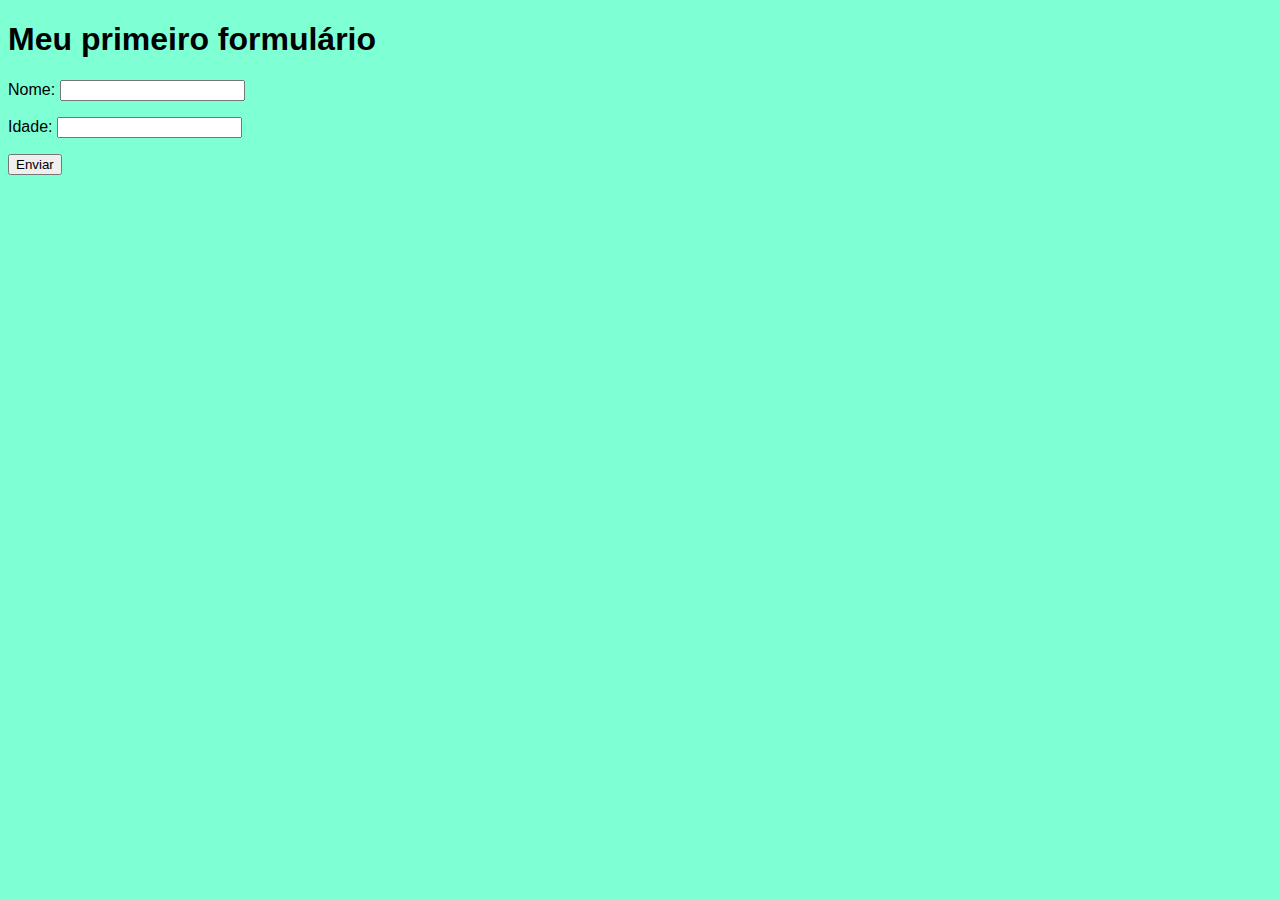
<file: exercício01/index.html>
<!DOCTYPE html>
<html lang="pt-br">
<head>
    <meta charset="UTF-8">
    <meta name="viewport" content="width=device-width, initial-scale=1.0">
    <title>Formulário</title>
    <style>
        body{
            background-color: aquamarine;
            font-family: Arial, Helvetica, sans-serif;
        }
    </style>
</head>
<body>
    <h1>Meu primeiro formulário</h1>
    <form action="formulario.php" method="get">
        <p>
            <label for="nome">Nome:</label>
            <input type="text" name="nome" id="nome">
        </p>
        <p>
            <label for="idade">Idade:</label>
            <input type="text" name="idade" id="idade">
        </p>
        <input type="submit" value="Enviar">
    </form>
</body>
</html>
</file>
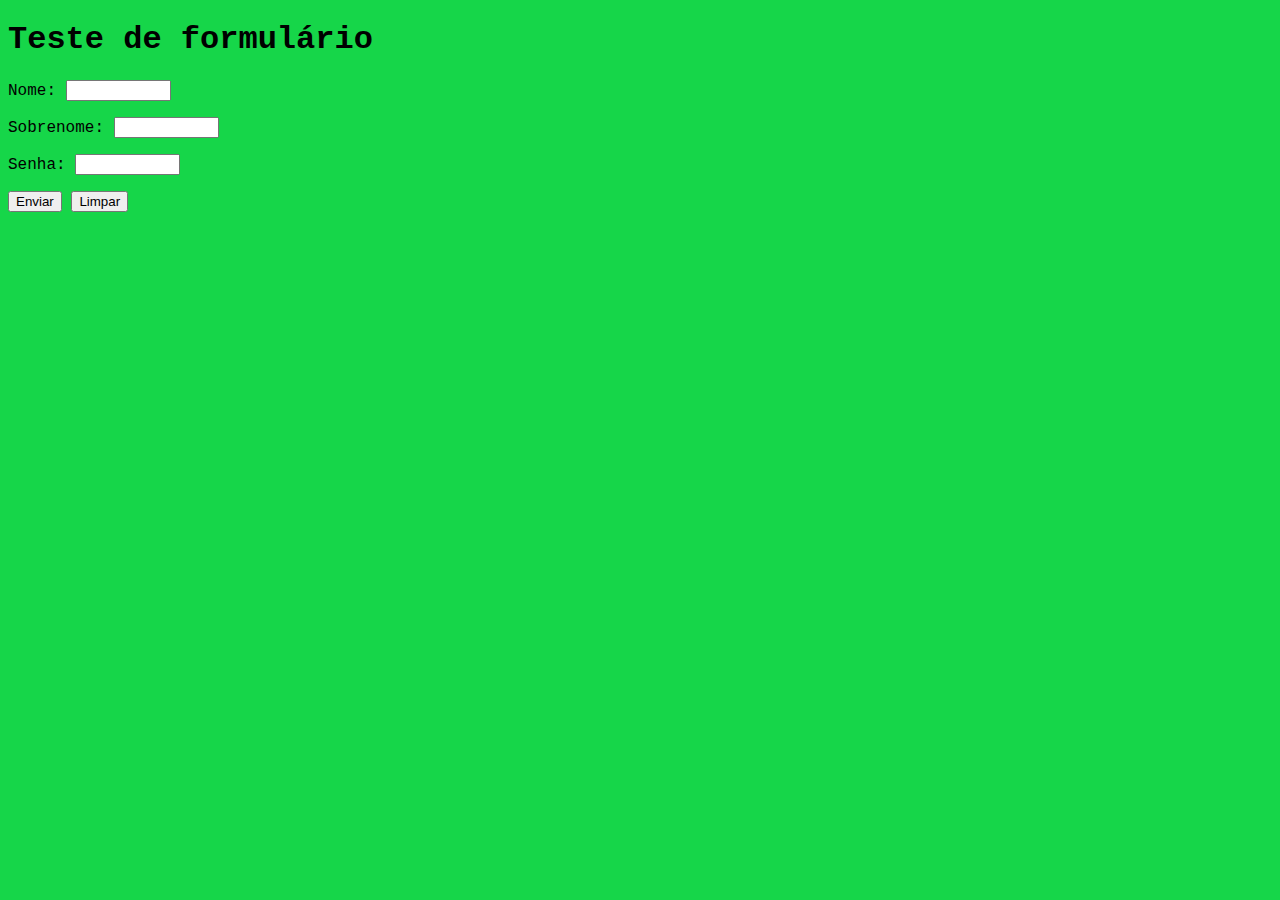
<file: exercício02/index.html>
<!DOCTYPE html>
<html lang="pt-br">
<head>
    <meta charset="UTF-8">
    <meta name="viewport" content="width=device-width, initial-scale=1.0">
    <title>Formulário</title>
    <style>
        body {
            background-color: rgb(22, 214, 73);
            font-family: 'Courier New', Courier, monospace;
        }
    </style>
</head>
<body>
    <h1>Teste de formulário</h1>
    <form action="formulario.php" method="post" autocomplete="on">
        <p><label for="inome">Nome:</label>
            <input type="text" name="nome" id="inome" required autocomplete="name" size="10"></p>
        <p><label for="isobrenome">Sobrenome:</label>
            <input type="text" name="sobrenome" id="isobrenome" required minlength="4" size="10"></p>
        <p><label for="isenha">Senha:</label>
            <input type="password" name="senha" id="isenha" required minlength="8" autocomplete="new-password" size="10"></p>
        <input type="submit" value="Enviar">
        <input type="reset" value="Limpar">
    </form>
</body>
</html>
</file>
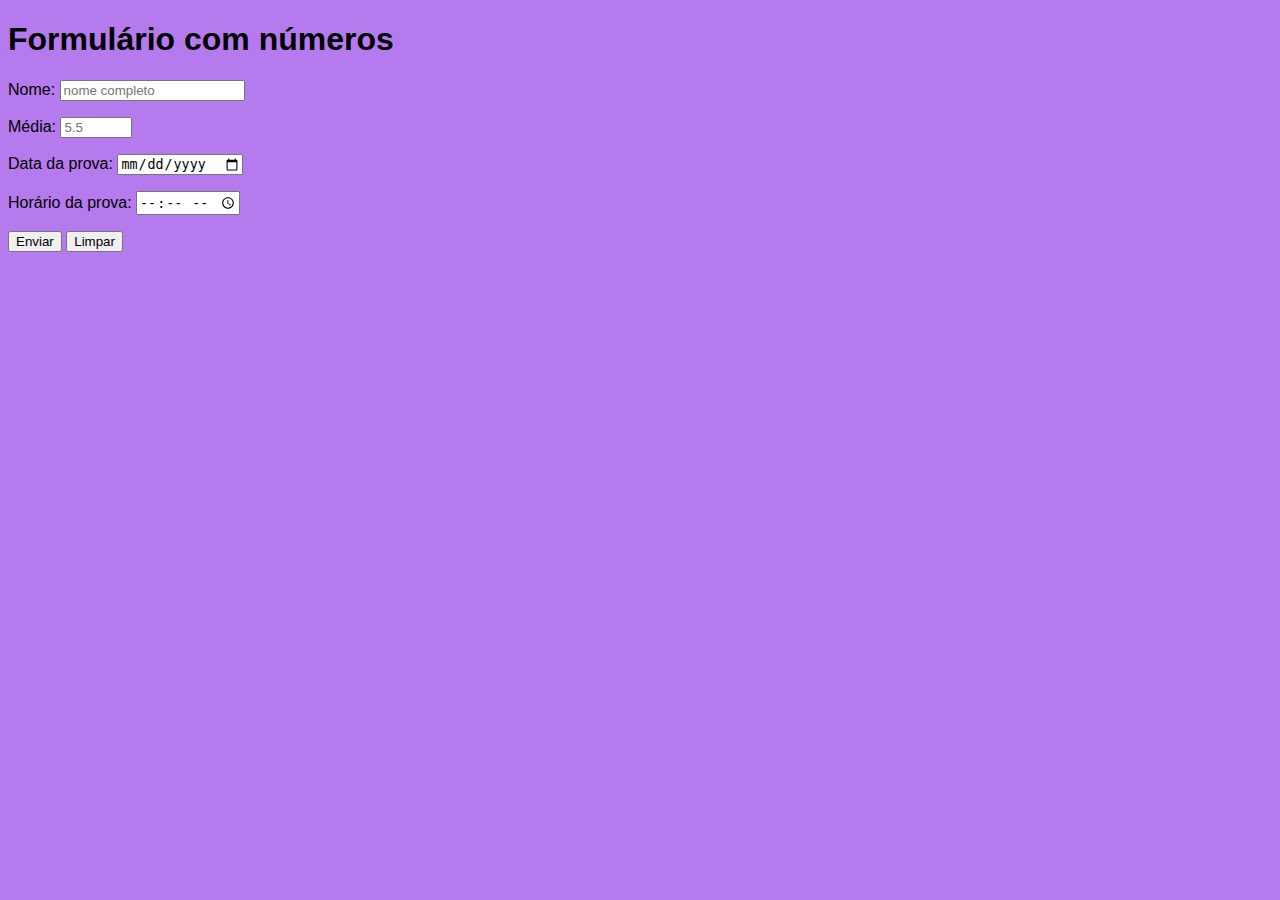
<file: exercício03/index.html>
<!DOCTYPE html>
<html lang="pt-br">
<head>
    <meta charset="UTF-8">
    <meta name="viewport" content="width=device-width, initial-scale=1.0">
    <title>Documento</title>
    <style>
        body{
            background-color: rgba(137, 43, 226, 0.629);
            font-family: Arial, Helvetica, sans-serif;
        }
    </style>
</head>
<body>
    <h1>Formulário com números</h1>
    <form action="formulario.php" method="get" autocomplete="on">

        <p><label for="inome">Nome: </label>
            <input type="text" name="nome" id="inome" required placeholder="nome completo" maxlength="30" autocomplete="name"></p>

        <p><label for="imedia">Média: </label>
            <input type="number" name="media" id="imedia" required min="0" max="10" step="0.1" placeholder="5.5"></p>

        <p><label for="idate">Data da prova: </label>
            <input type="date" name="data" id="idate"></p>

        <p><label for="ihoras">Horário da prova:</label>
            <input type="time" name="horas" id="ihoras" placeholder="00:00"></p>

             <input type="submit" value="Enviar">
             <input type="reset" value="Limpar">
    </form>
</body>
</html>
</file>
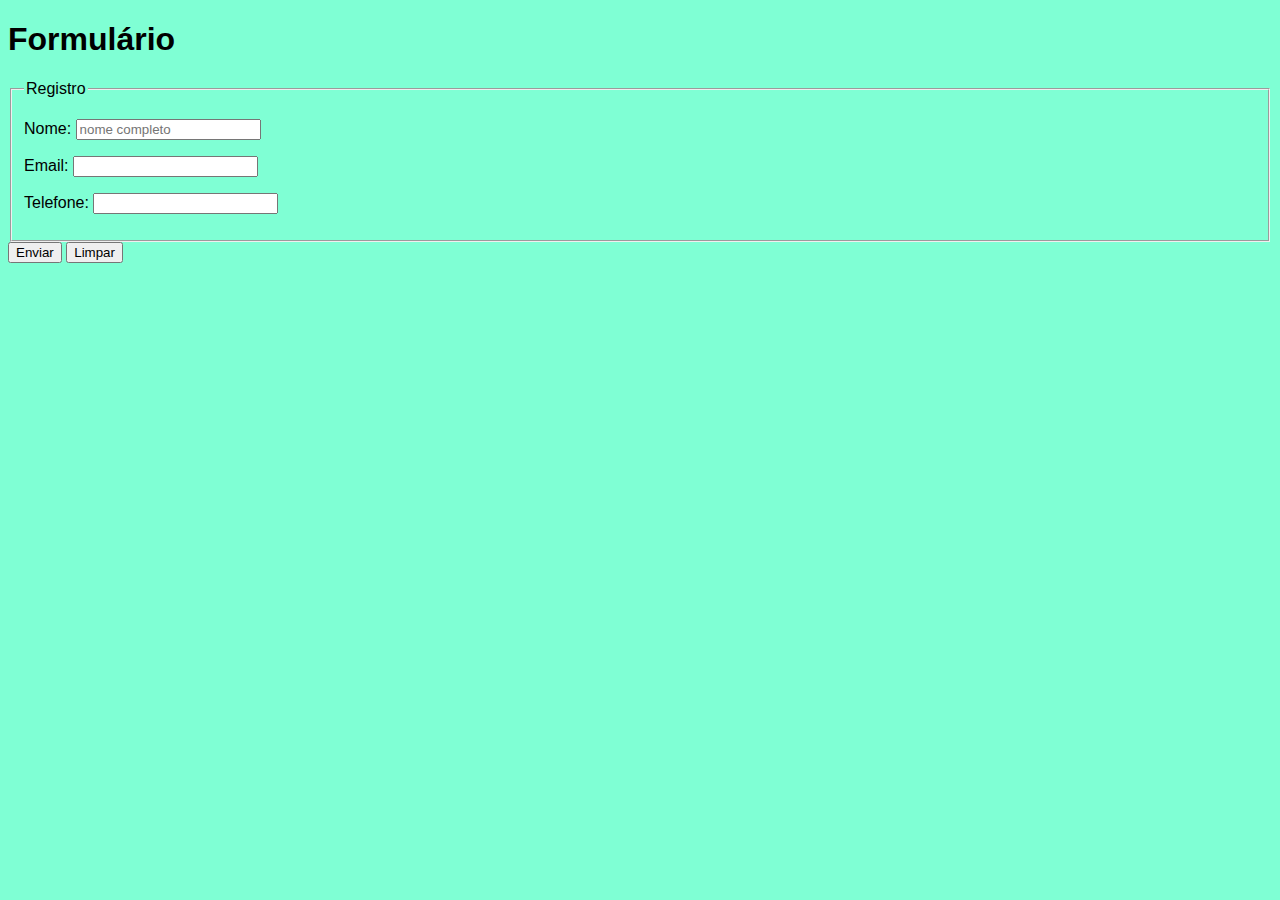
<file: exercício04/index.html>
<!DOCTYPE html>
<html lang="pt-BR">
<head>
    <meta charset="UTF-8">
    <meta name="viewport" content="width=device-width, initial-scale=1.0">
    <title>Documento</title>
    <style>
        body{
            background-color: aquamarine;
            font-family: Arial, Helvetica, sans-serif;
        }
    </style>
</head>
<body>
    <h1>Formulário</h1>
    <form action="formulario.php" method="get" autocomplete="on">
         <fieldset>
           <legend>Registro</legend> 
            <p><label for="inome">Nome:</label>
                 <input type="text" name="nome" id="inome" placeholder="nome completo" maxlength="30" autocomplete="name"></p>
    
            <p><label for="iemail">Email:</label>
                 <input type="email" name="email" id="iemail" required autocomplete="email"></p>
    
            <p>
                <label for="itel">Telefone:</label>
                 <input type="tel" name="tel" id="itel" required autocomplete="tel">
            </p>
                
        </fieldset>
             <input type="submit" value="Enviar">
             <input type="reset" value="Limpar">
    </form>
</body>
</html>
</file>
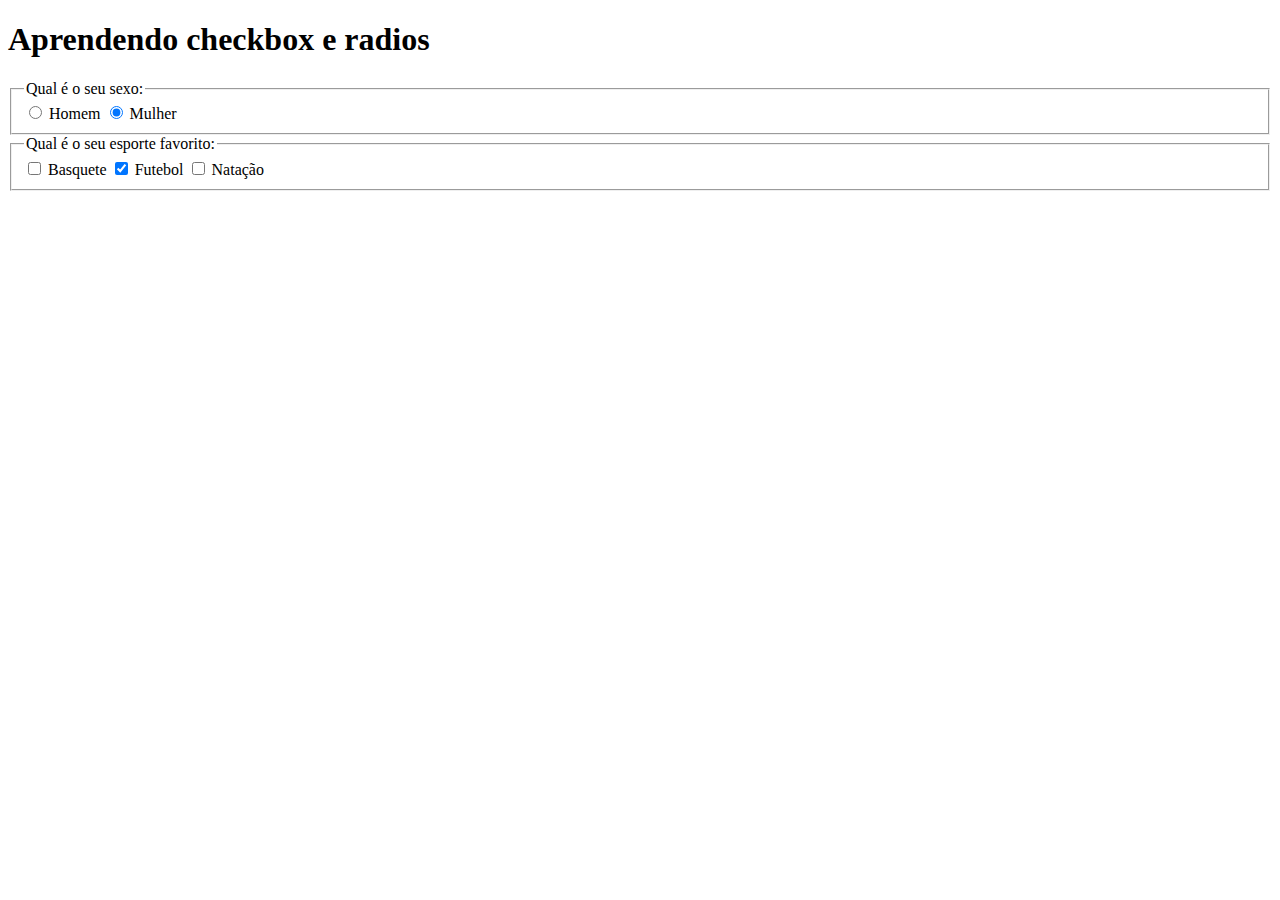
<file: exercício05/index.html>
<!DOCTYPE html>
<html lang="pt-br">
<head>
    <meta charset="UTF-8">
    <meta name="viewport" content="width=device-width, initial-scale=1.0">
    <title>Document</title>
</head>
<body>
    <h1>Aprendendo checkbox e radios</h1>
    <fieldset>
        <legend>Qual é o seu sexo:</legend>

        <input type="radio" name="sexo" id="masculino">
        <label for="masculino">Homem</label>

        <input type="radio" name="sexo" id="feminino" checked>
        <label for="feminino">Mulher</label>
    </fieldset>
    <fieldset>
        <legend>Qual é o seu esporte favorito:</legend>

        <input type="checkbox" name="basquete" id="basquete">
        <label for="basquete">Basquete</label>

        <input type="checkbox" name="futebol" id="futebol" checked>
        <label for="futebol">Futebol</label>

        <input type="checkbox" name="natacao" id="natacao">
        <label for="natacao">Natação</label>
    </fieldset>
</body>
</html>
</file>
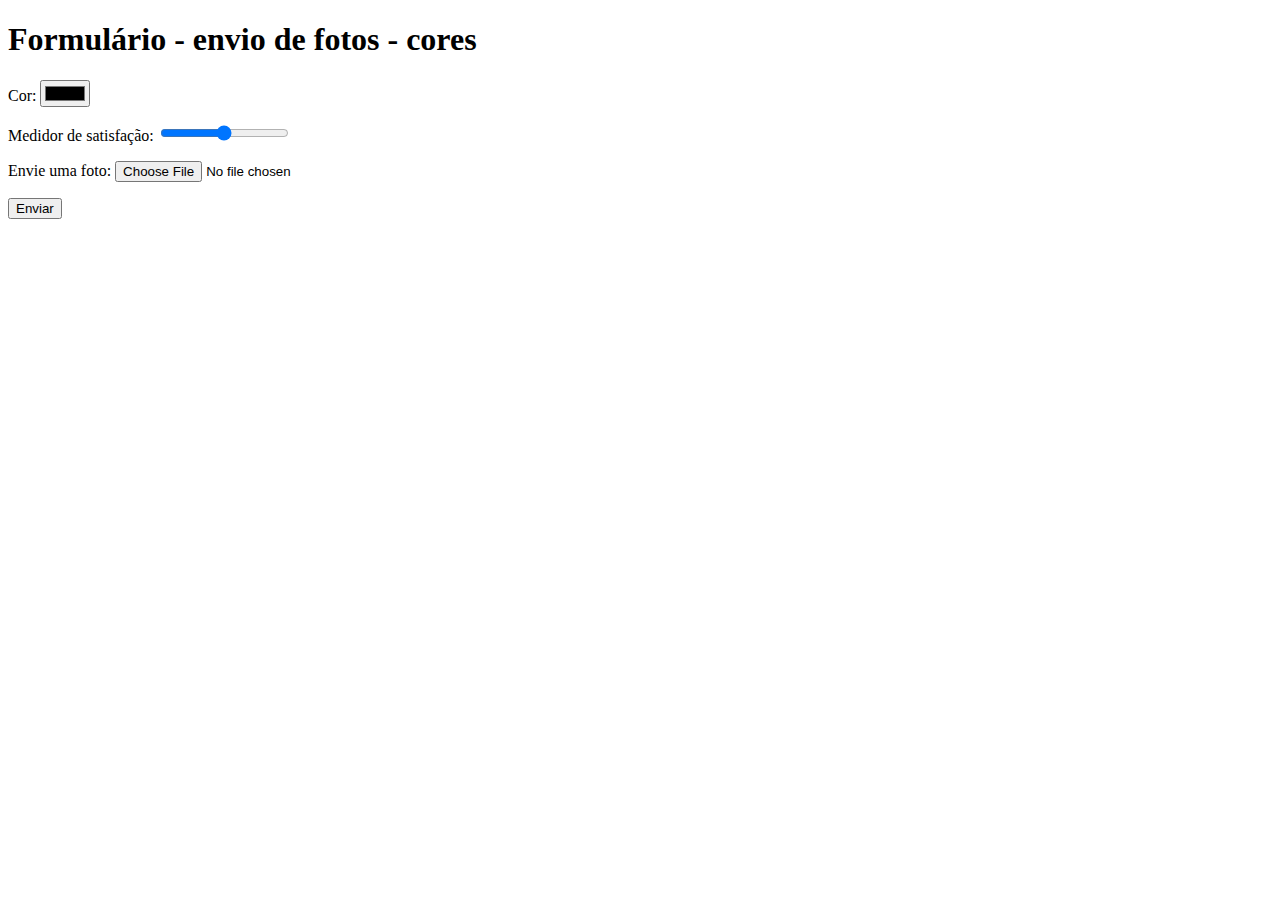
<file: exercício06/index.html>
<!DOCTYPE html>
<html lang="pt-br">
<head>
    <meta charset="UTF-8">
    <meta name="viewport" content="width=device-width, initial-scale=1.0">
    <title>Formulário</title>
</head>
<body>
    <h1>Formulário - envio de fotos - cores</h1>
    <form action="formulario.php" method="post" autocomplete="on">

        <p><label for="icor">Cor: </label>
            <input type="color" name="cor" id="icor"></p>

        <p><label for="irange">Medidor de satisfação: </label>
            <input type="range" name="range" id="irange"></p>

        <p><label for="ifoto">Envie uma foto: </label>
            <input type="file" name="foto" id="ifoto"></p>

        <input type="submit" value="Enviar">
    </form>
</body>
</html>
</file>
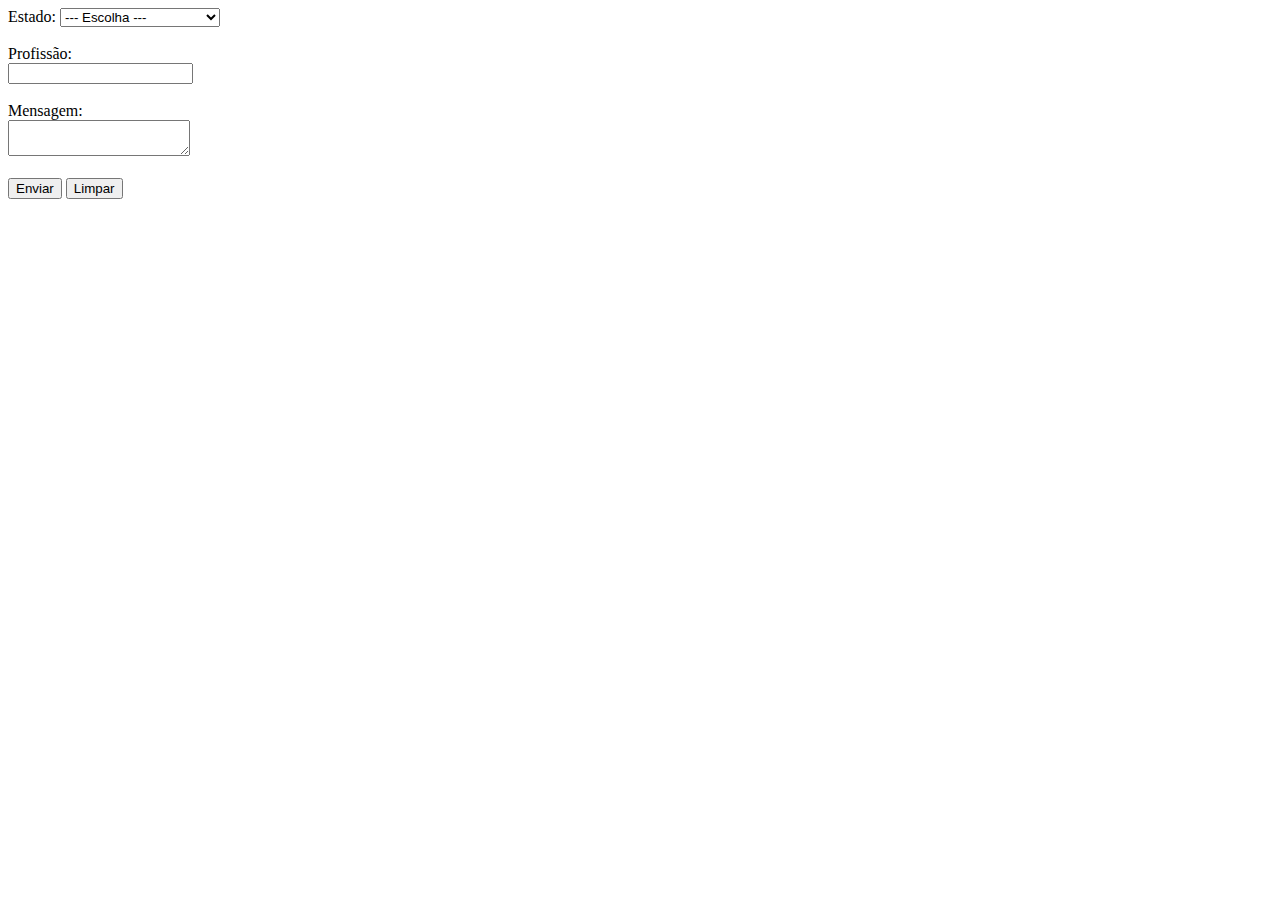
<file: exercício07/index.html>
<!DOCTYPE html>
<html lang="pt-br">
<head>
    <meta charset="UTF-8">
    <meta name="viewport" content="width=device-width, initial-scale=1.0">
    <title>Formulário</title>
</head>
<body>
    <form action="formulario.php" method="post" autocomplete="on">

        <div>
            <label for="iestado">Estado: </label>
            <select name="estado" id="iestado">
                <option value="" selected>--- Escolha ---</option>
                <optgroup label="Região Sudeste">
                    <option value="RJ">Rio de Janeiro</option>
                    <option value="SP">São Paulo</option>
                    <option value="MG">Minas Gerais</option>
                </optgroup>

                <optgroup label="Região Nordeste">
                    <option value="RN">Rio Grande do Norte</option>
                    <option value="PE">Pernambuco</option>
                    <option value="MA">Maranhão</option>
                </optgroup>
            </select>
        </div><br>
        <div>
            <label for="iprof">Profissão:</label><br>
            <input type="text" name="prof" id="iprof" list="lstprf">
                <datalist id="lstprf">
                    <option value="Advogado">Advogado</option>
                    <option value="Dentista">Dentista</option>
                    <option value="Engenheiro">Engenheiro</option>
                </datalist>
        </div><br>
        <div>
            <label for="imsg">Mensagem: </label><br>
            <textarea name="msg" id="imsg"></textarea>
        </div><br>
        <input type="submit" value="Enviar">
        <input type="reset" value="Limpar">
    </form>
</body>
</html>
</file>
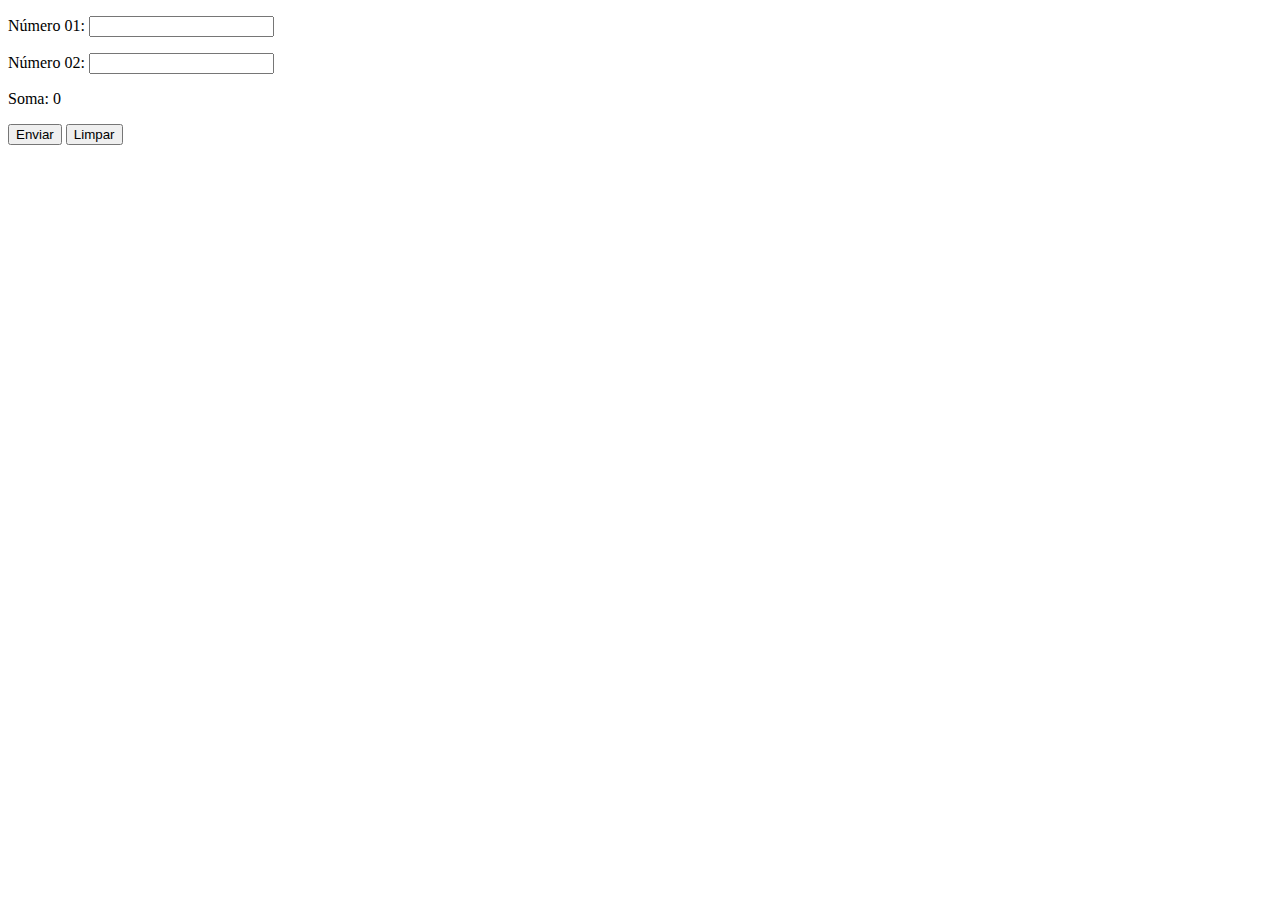
<file: exercício08/index.html>
<!DOCTYPE html>
<html lang="pt-br">
<head>
    <meta charset="UTF-8">
    <meta name="viewport" content="width=device-width, initial-scale=1.0">
    <title>Formulário</title>
</head>
<body>
    <form action="formulario.php" method="get" autocomplete="on">
        <p>
            <label for="in1">Número 01:</label>
            <input type="number" name="n1" id="in1" max="100" required
            oninput="isoma.innerHTML = Number(n1.value) + Number(n2.value)">
        </p>
        <p>
            <label for="in2">Número 02:</label>
            <input type="number" name="n2" id="in2" max="100" required
            oninput="isoma.innerHTML = Number(n1.value) + Number(n2.value)">
        </p>
        <p>
            <label for="isoma">Soma:</label>
            <output id="isoma">0</output>
        </p>
        <p>
            <input type="submit" value="Enviar">
            <input type="reset" value="Limpar">
        </p>
    </form>
</body>
</html>
</file>
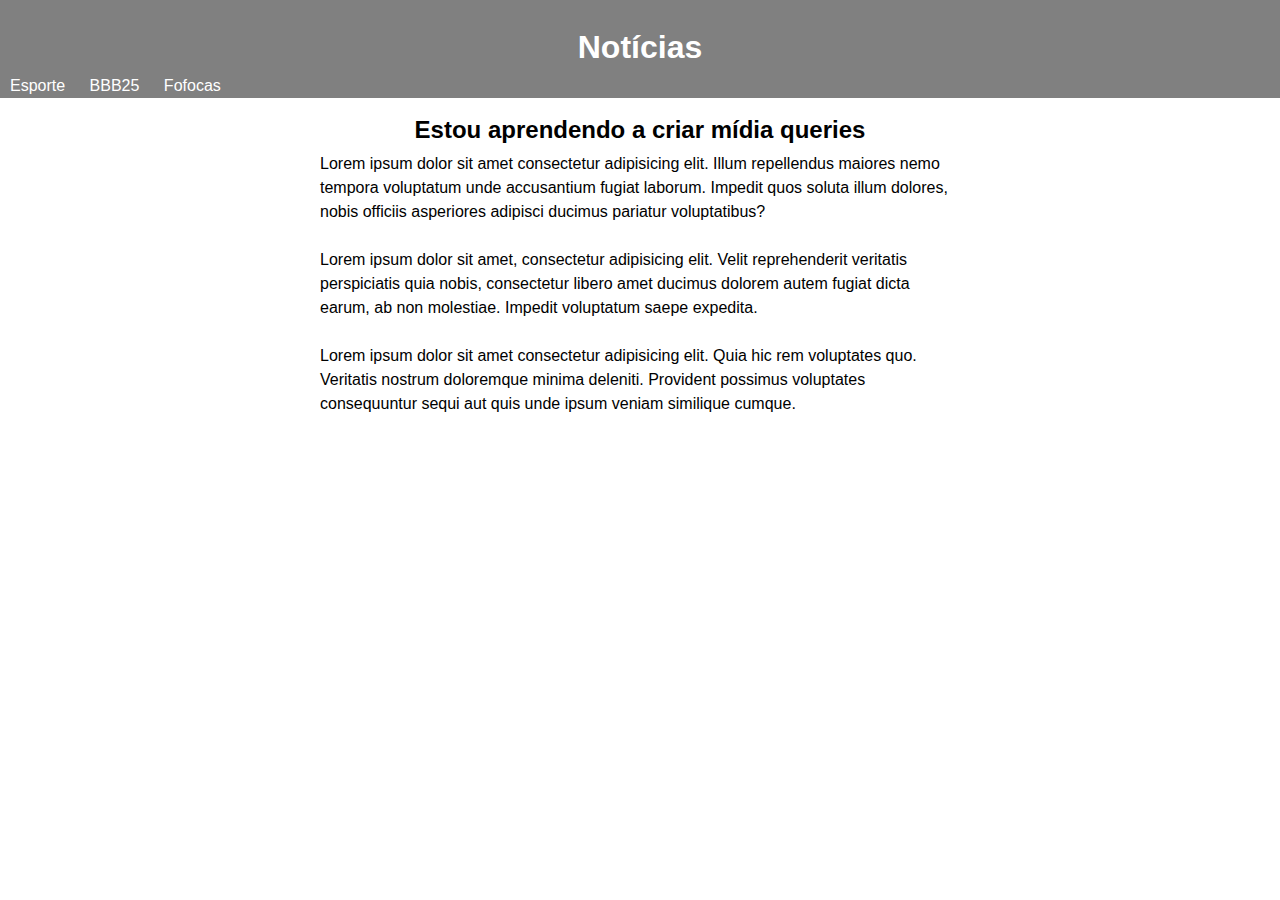
<file: exercício09/mq01/index.html>
<!DOCTYPE html>
<html lang="pt-br">
<head>
    <meta charset="UTF-8">
    <meta name="viewport" content="width=device-width, initial-scale=1.0">
    <title>Mídia Query</title>
    <link rel="stylesheet" href="tela.style.css" media="screen">
    <link rel="stylesheet" href="impressora.style.css" media="print">
</head>
<body>
    <header>
        <h1>Notícias</h1>
    </header>
    <menu>
        <ul>
            <li>Esporte</li>
            <li>BBB25</li>
            <li>Fofocas</li>
        </ul>
    </menu>
    <h2>Estou aprendendo a criar mídia queries</h2>
    <article>
        <p>Lorem ipsum dolor sit amet consectetur adipisicing elit. Illum repellendus maiores nemo tempora voluptatum unde accusantium fugiat laborum. Impedit quos soluta illum dolores, nobis officiis asperiores adipisci ducimus pariatur voluptatibus?</p><br>
        <p>Lorem ipsum dolor sit amet, consectetur adipisicing elit. Velit reprehenderit veritatis perspiciatis quia nobis, consectetur libero amet ducimus dolorem autem fugiat dicta earum, ab non molestiae. Impedit voluptatum saepe expedita.</p><br>
        <p>Lorem ipsum dolor sit amet consectetur adipisicing elit. Quia hic rem voluptates quo. Veritatis nostrum doloremque minima deleniti. Provident possimus voluptates consequuntur sequi aut quis unde ipsum veniam similique cumque.</p>
    </article> 
</body>
</html>
</file>
<file: exercício09/mq01/tela.style.css>
@charset "UTF-8";

*{
    margin: 0;
    padding: 0;
}
html{
    font-family: Arial, Helvetica, sans-serif;
    line-height: 1.5em;
}
header{
    text-align: center;
    background-color: grey;
    color: white;
    padding: 15px;
}
header h1, h2{
    padding-top: 20px;
    text-align: center;
}

menu ul{
    background-color: gray;
}
menu li{
    display: inline;
    text-align: left;
    background-color: gray;
    color: white;
    margin: 10px;
}
article{
    width: 50vw;
    padding-top: 10px;
    margin: auto;
    
}
</file>
<file: exercício09/mq01/impressora.style.css>
@charset "UTF-8";

html{
    font-family: 'Courier New', Courier, monospace;
    font-size: 1.5em;
    line-height: 1.5em;
}
menu{
    display: none;
}
article{
    width: 100vw;
}
article::after{
    content: 'Esse artigo foi escrito por Weslley barbosa';
}
</file>
